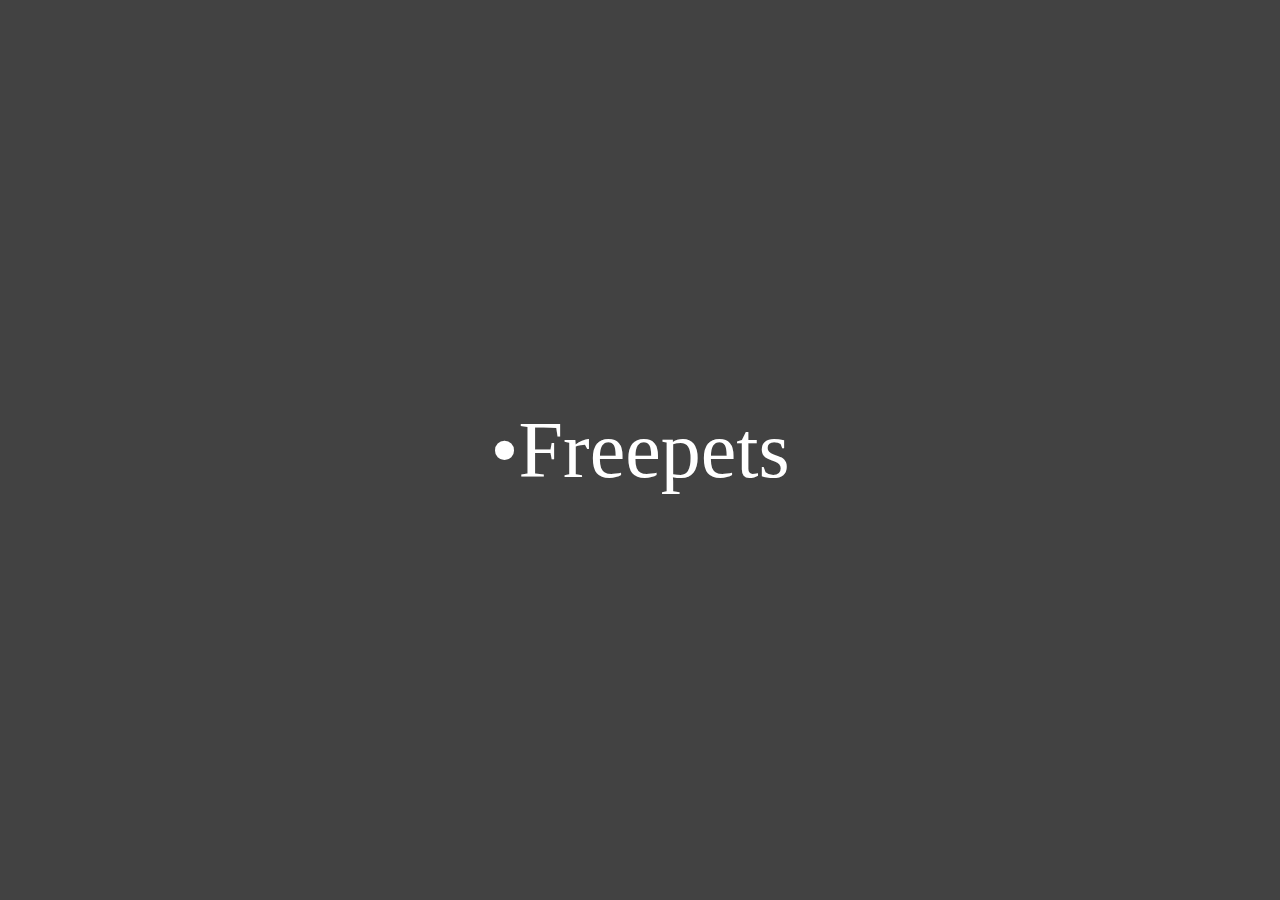
<file: freePets.html>
<!DOCTYPE html>
<html lang="en">
<head>
    <meta charset="UTF-8">
    <meta name="viewport" content="width=device-width, initial-scale=1.0">
    <link rel="stylesheet" href="css/reset.css">
    <link rel="stylesheet" href="css/freePets.css">
    <title>junu's portfolio</title>
</head>
<body>
    <div id="loading">
        <p>•Freepets</p>
    </div>
    <div id="all">
    <header>
        <nav>
            <a  href="index.html" id="leftNav" class="container">
                <div class="mouseButton" id="mouseButton0">
                    <p id="cMark">©</p>
                    <div id="leftNav__p">
                        <p id="leftNav__p__codeby">Code by</p>
                        <div id="leftNav__p__name">
                            <p id="leftNav__p__name1">Kim</p>
                            <p id="leftNav__p__name2">Jun Woo</p>
                        </div>
                    </div>
                </div>
            </a>
            <div id="rightNav">
                <a href="about.html" class="container" id="container1">
                    <div class="mouseButton" id="mouseButton1">
                        <p>About</p>
                    </div>
                </a>
                <a href="#" class="container" id="container2">
                    <div class="mouseButton" id="mouseButton2">
                        <p>Portfolio</p>
                    </div>
                </a>
                <a href="https://github.com/junu1229" class="container" id="container3">
                    <div class="mouseButton" id="mouseButton3">
                        Github
                    </div>
                </a>
            </div>
        </nav>
        <div id="title">
            <h2 style="font-weight: bold;">Free Pets</h2>
            <hr>
        </div>
    </header>
    <main>
        <div>
            <img src="/resource/KakaoTalk_Photo_2023-08-31-17-19-19.png" style="width: 100%; margin: auto auto;">
        </div>
        <div>
            <div style="margin-top: 15rem; display: flex;" id="skills">
                <p style="font-size: 5rem;">How we made </p>
                <p style="font-size: 5rem;" class="dot">.</p>
                <p style="font-size: 5rem;" class="dot">.</p>
                <p style="font-size: 5rem;" class="dot">.</p>
            </div>
        </div>
        <div style="display: flex; justify-content: space-between; margin-top: 6rem;" >
            <div style="width: 31%; margin: 0 auto;">
                <p style="color: gray; margin-bottom: 2.5rem; font-size: 2rem;">01</p>
                <hr>
                <p style="font-size: 3rem; margin: 3.5rem 0;">Team</p>
                <div>
                    <p style="line-height: 2rem; font-size: 1.5rem;">긍정적 마인드를 가지고 환경을 탓하지 않고<br> 자신이 변화할 수 있는 지점을 찾아 노력합니다.</p> 
                    <p style="line-height: 2rem; font-size: 1.5rem;">모든 사람에게 이쁨받는 사람은 될 수 없지만<br> 미움받는 사람은 되지않고자 노력합니다.</p>
                </div>
            </div>
            <div style="width: 31%; margin: 0 auto;">
                <p style="color: gray; margin-bottom: 2.5rem; font-size: 2rem;">02</p>
                <hr>
                <p style="font-size: 3rem; margin: 3.5rem 0;">Front-End</p>
                <div style="display: flex; flex-direction: column; ">
                    <p style="line-height: 2rem; font-size: 1.5rem;">• React</p>
                    <p style="line-height: 2rem; font-size: 1.5rem;">• Redux</p>
                    <p style="line-height: 2rem; font-size: 1.5rem;">• Javascript</p>
                </div>
            </div>
            <div style="width: 31%; margin: 0 auto;">
                <p style="color: gray; margin-bottom: 2.5rem; font-size: 2rem;">03</p>
                <hr>
                <p style="font-size: 3rem; margin: 3.5rem 0;">Back-End</p>
                <div style="display: flex; flex-direction: column;">
                    <p style="line-height: 2rem; font-size: 1.5rem;">• Java</p>
                    <p style="line-height: 2rem; font-size: 1.5rem;">• Spring</p>
                    <p style="line-height: 2rem; font-size: 1.5rem;">• Spring Boot</p>
                    <p style="line-height: 2rem; font-size: 1.5rem;">• Oracle</p>
                    <p style="line-height: 2rem; font-size: 1.5rem;">• MySQL</p>
                </div>
            </div>
        </div>
    </main>

    <footer>
        <div id="footer1">
            <p id="contactme">편하게 연락주시면 감사하겠습니다</p>
            <hr>
            <div>
                <a href="tel:01066343744" id="phone">Phone</a>
                <a href="mailto:junu1229@gmail.com" id="email">E-mail</a>
            </div>
        </div>
        <div id="footer2">
            <div>
                <p class="footer2__p1">VERSION</p>
                <p>2023 © edition</p>
            </div>
            <div>
                <p class="footer2__p1">SOCIALS</p>
                <p id="instagram"><a href="https://www.instagram.com/junu1229/" target='_blank'>instagram</a></p>
            </div>
        </div>
    </footer>
    </div>
    <script src="js/freePets.js" defer></script>
</body>
</html>
</file>
<file: css/freePets.css>
@font-face {
	font-family: 'Pretendard';
	font-weight: 900;
	font-display: swap;
	src: local('Pretendard Black'), url('../woff2/Pretendard-Black.woff2') format('woff2'), url('../woff/Pretendard-Black.woff') format('woff');
}

@font-face {
	font-family: 'Pretendard';
	font-weight: 800;
	font-display: swap;
	src: local('Pretendard ExtraBold'), url('../woff2/Pretendard-ExtraBold.woff2') format('woff2'), url('../woff/Pretendard-ExtraBold.woff') format('woff');
}

@font-face {
	font-family: 'Pretendard';
	font-weight: 700;
	font-display: swap;
	src: local('Pretendard Bold'), url('../woff2/Pretendard-Bold.woff2') format('woff2'), url('../woff/Pretendard-Bold.woff') format('woff');
}

@font-face {
	font-family: 'Pretendard';
	font-weight: 600;
	font-display: swap;
	src: local('Pretendard SemiBold'), url('../woff2/Pretendard-SemiBold.woff2') format('woff2'), url('../woff/Pretendard-SemiBold.woff') format('woff');
}

@font-face {
	font-family: 'Pretendard';
	font-weight: 500;
	font-display: swap;
	src: local('Pretendard Medium'), url('../woff2/Pretendard-Medium.woff2') format('woff2'), url('../woff/Pretendard-Medium.woff') format('woff');
}

@font-face {
	font-family: 'Pretendard';
	font-weight: 400;
	font-display: swap;
	src: local('Pretendard Regular'), url('../woff2/Pretendard-Regular.woff2') format('woff2'), url('../woff/Pretendard-Regular.woff') format('woff');
}

@font-face {
	font-family: 'Pretendard';
	font-weight: 300;
	font-display: swap;
	src: local('Pretendard Light'), url('../woff2/Pretendard-Light.woff2') format('woff2'), url('../woff/Pretendard-Light.woff') format('woff');
}

@font-face {
	font-family: 'Pretendard';
	font-weight: 200;
	font-display: swap;
	src: local('Pretendard ExtraLight'), url('../woff2/Pretendard-ExtraLight.woff2') format('woff2'), url('../woff/Pretendard-ExtraLight.woff') format('woff');
}

@font-face {
	font-family: 'Pretendard';
	font-weight: 100;
	font-display: swap;
	src: local('Pretendard Thin'), url('../woff2/Pretendard-Thin.woff2') format('woff2'), url('../woff/Pretendard-Thin.woff') format('woff');
}
a {
    text-decoration: none;
}
header, main, footer {
    font-family: 'Pretendard';
}
header {
    background-color: white;
    width: 100%;
    overflow: hidden;
    text-align: center;
}
.stop-scrolling {
    height: 100%;
    overflow: hidden;
}
#loading {
    width: 100%;
    position: absolute;
    height: 100%;
    background-color: #424242;
    z-index: 999999;
    display: flex;
    align-items: center;
    justify-content: center;
    color: white;
    font-size: 5rem;
    cursor: progress;
}
#loading p {
    visibility: hidden;
    position: absolute;
}
nav {
    display: flex;
    justify-content: space-between;
    max-width: 1500px;
    padding-top: 2rem;
    margin: 0 auto;
    font-size: 1.3rem;
    padding: 3rem 2rem;
}
.mouseButton {
    display: flex;
    position: absolute;
}

#leftNav p {
    color: black;
}
#leftNav__p {
    display: flex;
    max-width: 7.5rem;
    overflow: hidden;
    text-overflow: clip;
    white-space: nowrap;
}
#leftNav__p p {
    padding-left: 0.25rem;
    font-size: 1.28rem;
}
#leftNav__p__name {
    display: flex;
}
.container {
    display: flex;
	flex-direction: row;
	justify-content: center;
    position: relative;
	align-items: center;
    z-index: 10;
    height: 3rem;
	width: 10rem;
    max-width: 100%;
}
#rightNav {
    display: flex;
}
#rightNav a {
    position: relative;
    color: black;
}
#title {
    max-width: 1500px;
    margin: 0 auto;
}
header h2 {
    margin-top: 10rem;
    font-size: 8rem;
    margin-left: 10rem;
    margin-right: 10rem;
    margin-bottom: 8rem;
}
#title hr {
    margin: 0 auto;
    padding: 0 3rem;
}
main {
    margin-top: 15rem;
    height: 120rem;
    margin: 0 auto;
    padding: 0 6rem;
}
#introduce {
    margin: 10rem auto;
    padding: 0 6rem;
    display: flex;
    justify-content: center;
}
#introduce div {
    width: 60%;
    height: 30%;
    overflow: hidden;
}
#introduce div img {
    width: 100%;
    justify-self: center;
    align-content: center;
    position: relative;
}
#introduce p {
    font-size: 1.4rem;
    padding: 0 5rem;
    transform: translateX(0);
}
#skills {
    margin-top: 10rem;

}

footer {
    margin-top: 4rem;
    background-color: rgb(28, 29, 32);
    width: 100%;
    height: 900px;
    display: flex;
    flex-direction: column;
    justify-content: space-between;
}
#footer1 {
    padding-top: 20rem;
    max-width: 1200px;
    margin: 0 auto;
}
#footer1 p {
    color: white;
    font-size: 3rem;
    width: 100%;
    margin: 0 auto;
    text-align: center;
}
#footer1 hr {
    margin-top: 3rem;
}
#footer1 div {
    display: flex;
    margin-top: 4rem;
    justify-content: center;
}
#footer1 a {
    display: flex;
    width: 16rem;
    height: 4rem;
    border: 1px solid;
    border-top-left-radius: 12.5% 50%;
    border-top-right-radius: 12.5% 50%;
    border-bottom-right-radius: 12.5% 50%;
    border-bottom-left-radius: 12.5% 50%;
    color: white;
    align-items: center;
    justify-content: center;
    margin: 2rem;
    font-size: 1.2rem;
}
#footer2 {
    padding: 1rem;
    width: 90%;
    max-width: 1200px;
    margin: 0 auto;
    display: flex;
    justify-content: space-between;
    color: white;
}
#footer2 p {
    text-align: left;
}
.footer2__p1 {
    color: gray;
    font-size: 0.8rem;
    margin-bottom: 1rem;
}
#footer2 div a {
    color: white;
}
.dot {
    visibility: hidden;
}
</file>
